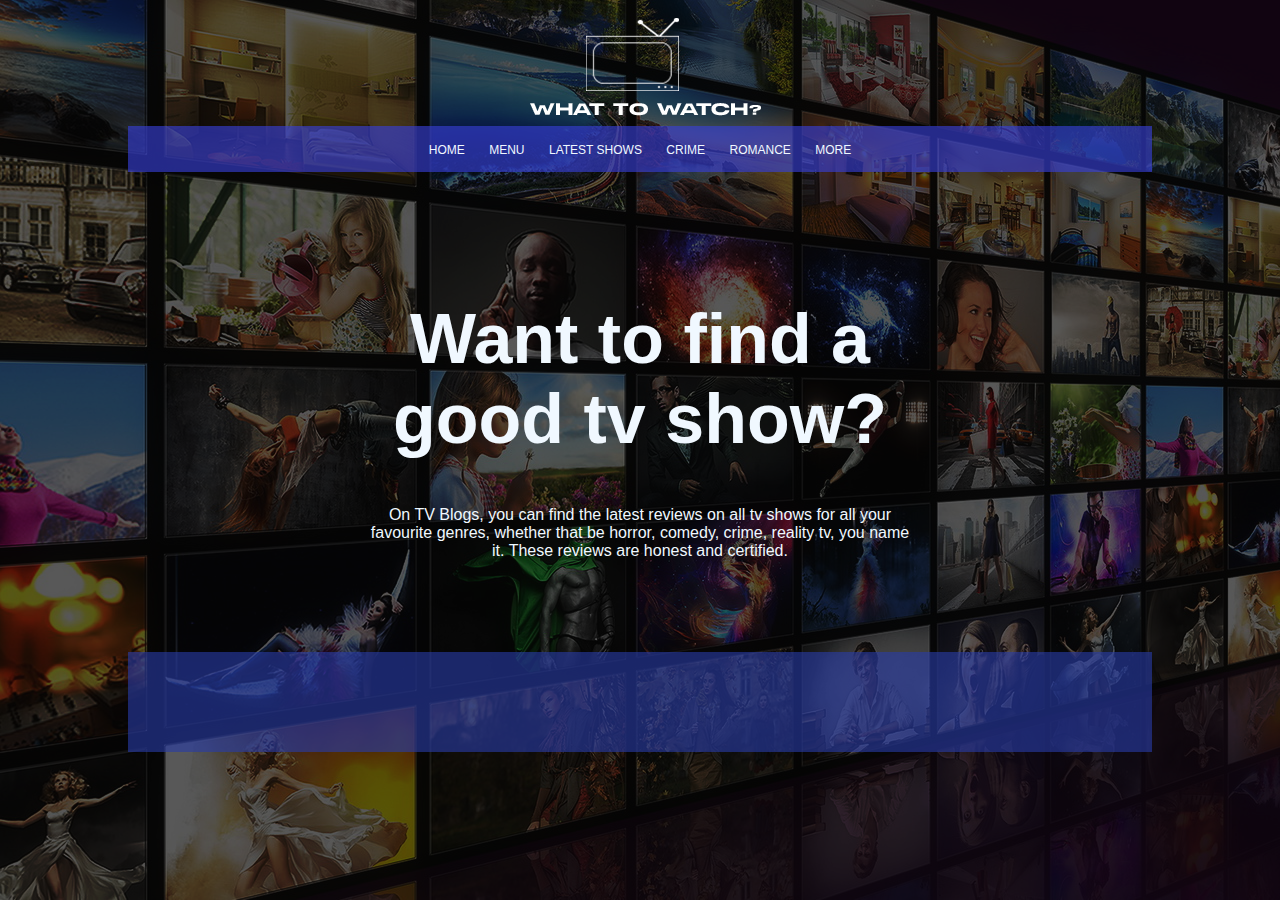
<file: index.html>
<!DOCTYPE html>
<html lang="en">
<head>
    <meta charset="UTF-8">
    <meta http-equiv="X-UA-Compatible" content="IE=edge">
    <meta name="viewport" content="width=device-width, initial-scale=1.0">
    <title>TV SHOWS</title>
    <link href="https://cdn.jsdelivr.net/npm/bootstrap@5.3.0/dist/css/bootstrap.min.css" rel="stylesheet" integrity="sha384-9ndCyUaIbzAi2FUVXJi0CjmCapSmO7SnpJef0486qhLnuZ2cdeRhO02iuK6FUUVM" crossorigin="anonymous">
    <link rel="stylesheet" href="style.css">
</head>
<body>

<div class="container">

    <header>
        <img src="tv logog.png" alt="logo for tv">
    </header>

    <nav>
        <a href="#">HOME</a>
        <a href="#">MENU</a>
        <a href="#">LATEST SHOWS</a>
        <a href="index3.html">CRIME</a>
        <a href="#">ROMANCE</a>
        <a href="#">MORE</a>
    </nav>

    <main>
        <h1>Want to find a good tv show?</h1>
        <p> On TV Blogs, you can find the latest reviews on all tv shows for all your favourite genres, 
            whether that be horror, comedy, crime, reality tv, you name it. 
            These reviews are honest and certified.</p>
    </main>

    <footer></footer>

</div>
<script src="https://cdn.jsdelivr.net/npm/bootstrap@5.3.0/dist/js/bootstrap.bundle.min.js" integrity="sha384-geWF76RCwLtnZ8qwWowPQNguL3RmwHVBC9FhGdlKrxdiJJigb/j/68SIy3Te4Bkz" crossorigin="anonymous"></script>
</body>
</html>
</file>
<file: style.css>
html {
    height: 100%;
}

body {
    background-color: rgb(32, 32, 32);
    background-image: url(background.jpeg);
    background-blend-mode: soft-light;
    background-size: cover;
    background-repeat: no-repeat;
    background-position: center;
}

.container {
    margin-left: auto;
    margin-right: auto;
    width: 1024px;
}

header {
    
    height: 118px;
    text-align: center;
}

nav {
    background-color: rgba(54, 62, 213, 0.641);
    text-align: center;
    font-family: Arial, Helvetica, sans-serif;
    padding-top: 14px;
    padding-bottom: 14px;

}

main {
    
    height: 400px;
    text-align: center;
    padding-top: 80px;
    padding-left: 240px;
    padding-right: 240px;
}

footer {
    background-color: rgba(40, 60, 167, 0.621);
    height: 100px;
}

h1 {
    font-size: 70px;
    color: aliceblue;
    font-family: Arial, Helvetica, sans-serif;
    text-align: center;
}

p{
    font-size: 16px;
    color: aliceblue;
    font-family: Arial, Helvetica, sans-serif; 
}

a {
    color: aliceblue;
    font-family: Arial, Helvetica, sans-serif;
    /* text-decoration: none; */
}

nav a {
    text-decoration: none;
    font-size: 12px;
    padding-left: 10px;
    padding-right: 10px;
}
</file>
